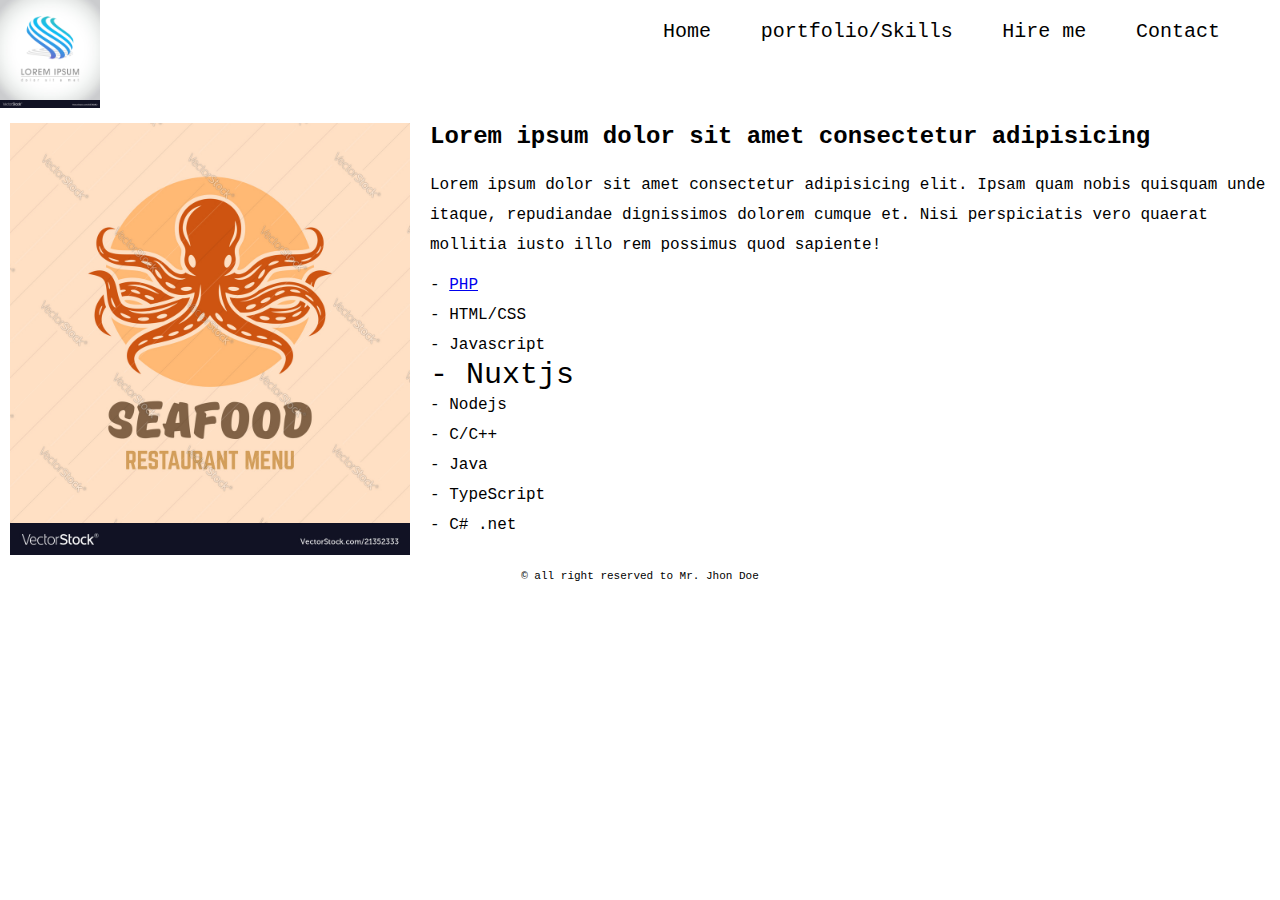
<file: portfolio/index.html>
<!DOCTYPE html>
<html>
	<head>
		<title>Portfolio site</title>
		<link href="css/style.css" rel="stylesheet" />
	</head>
	<body>
		<div class="mainsection">
			<div class="container">
				<div class="header">
					<div class="left">
						<img src="images/logo.jpg" alt="Tom Personnel Logo" width="100" />
					</div>
					<div class="right">
						<ul>
							<li>
								<a href="">Home</a>
							</li>
							<li>
								<a href="">portfolio/Skills</a>
							</li>
							<li>
								<a href="">Hire me</a>
							</li>
							<li>
								<a href="">Contact</a>
							</li>
						</ul>
					</div>
				</div>
				<div class="content">
					<div class="leftContent">
						<img src="images/jhon.jpg" alt="Jhon Doe" width="400"/>
					</div>
					<div class="rightContent">
						<h2>Lorem ipsum dolor sit amet consectetur adipisicing </h2>
						<p>Lorem ipsum dolor sit amet consectetur adipisicing elit. Ipsam quam nobis quisquam unde itaque, repudiandae dignissimos dolorem cumque et. Nisi perspiciatis vero quaerat mollitia iusto illo rem possimus quod sapiente!</p>
						<ul>
							<li><a href="https://php.net">PHP</a></li>
							<li>HTML/CSS</li>
							<li>Javascript</li>
							<li>Nuxtjs</li>
							<li>Nodejs</li>
							<li>C/C++</li>
							<li>Java</li>
							<li>TypeScript</li>
							<li>C# .net</li>
						</ul>
					</div>
				</div>
				<div class="footer">
						<p> &copy; all right reserved to Mr. Jhon Doe</p>
				</div>
			</div>
		</div>
	</body>
</html>
</file>
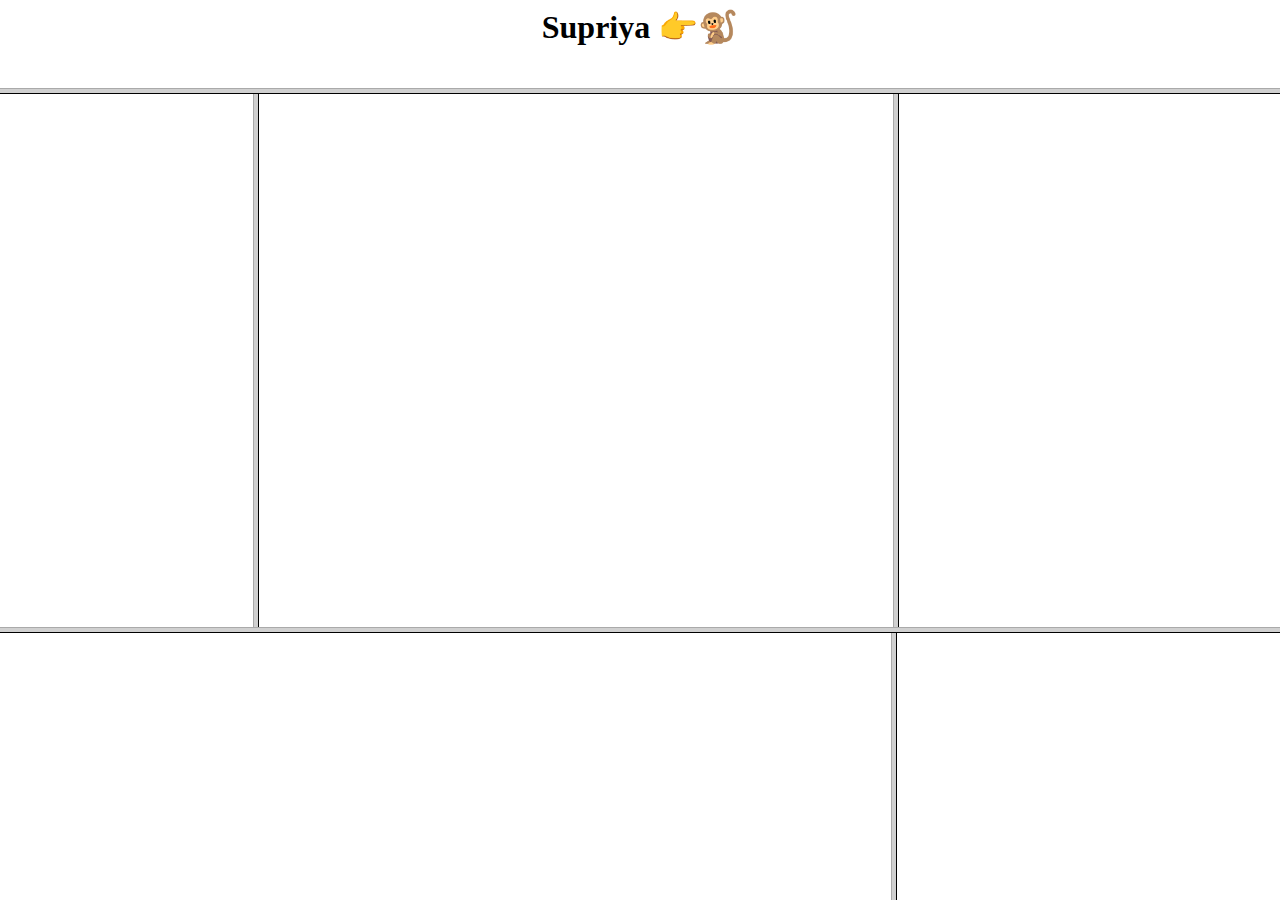
<file: framee.html>
<!DOCTYPE html>
<html>
    <HEad>  
        <title>
            frameset attribute
        </title>
    </HEad>
    <frameset rows="10%,60%,30%"/>
<frame name = "top" src = "header.html"/>
<frame name = "main" src = "content.html"/>
<frame name = "bottom" src = "footer.html"/>
<noframe>
    <body> not support</body>
</noframe>
</frameset>
</html>
</file>
<file: portfolio/css/style.css>
*{
    margin:0px;
    padding: 0px;
}
body{
    font-family: 'Courier New', Courier, monospace;
}
div{
    /* border: 1px solid red; */
}

.header{
    display: flex;
}

.right{
    margin-left: auto;
    margin-right:40px;
}

.right ul li{
    display: inline-flex;
    padding: 20px;
}

.right ul li a{
    color: black;
    text-decoration: none;
    
    font-size: 20px;
}

.right ul li a:hover{
    color:blueviolet;
    text-decoration: underline;
}
.content{
    display: flex;
}

.leftContent img, .rightContent{
    padding: 10px;
}
.rightContent h2{
    margin-bottom: 20px;
}

.rightContent p{
    line-height: 30px;
    margin-bottom: 10px;
}
.footer{
    font-size: 11px;
    text-align: center;
}
.rightContent ul{
    list-style: none;
}
.rightContent ul li::before{
    content: "- ";
}
.rightContent ul li{
    line-height: 30px;
}
.rightContent ul li a:visited{
    color:red;
}
.rightContent ul li:nth-child(4){
    font-size: 30px;
}
</file>
